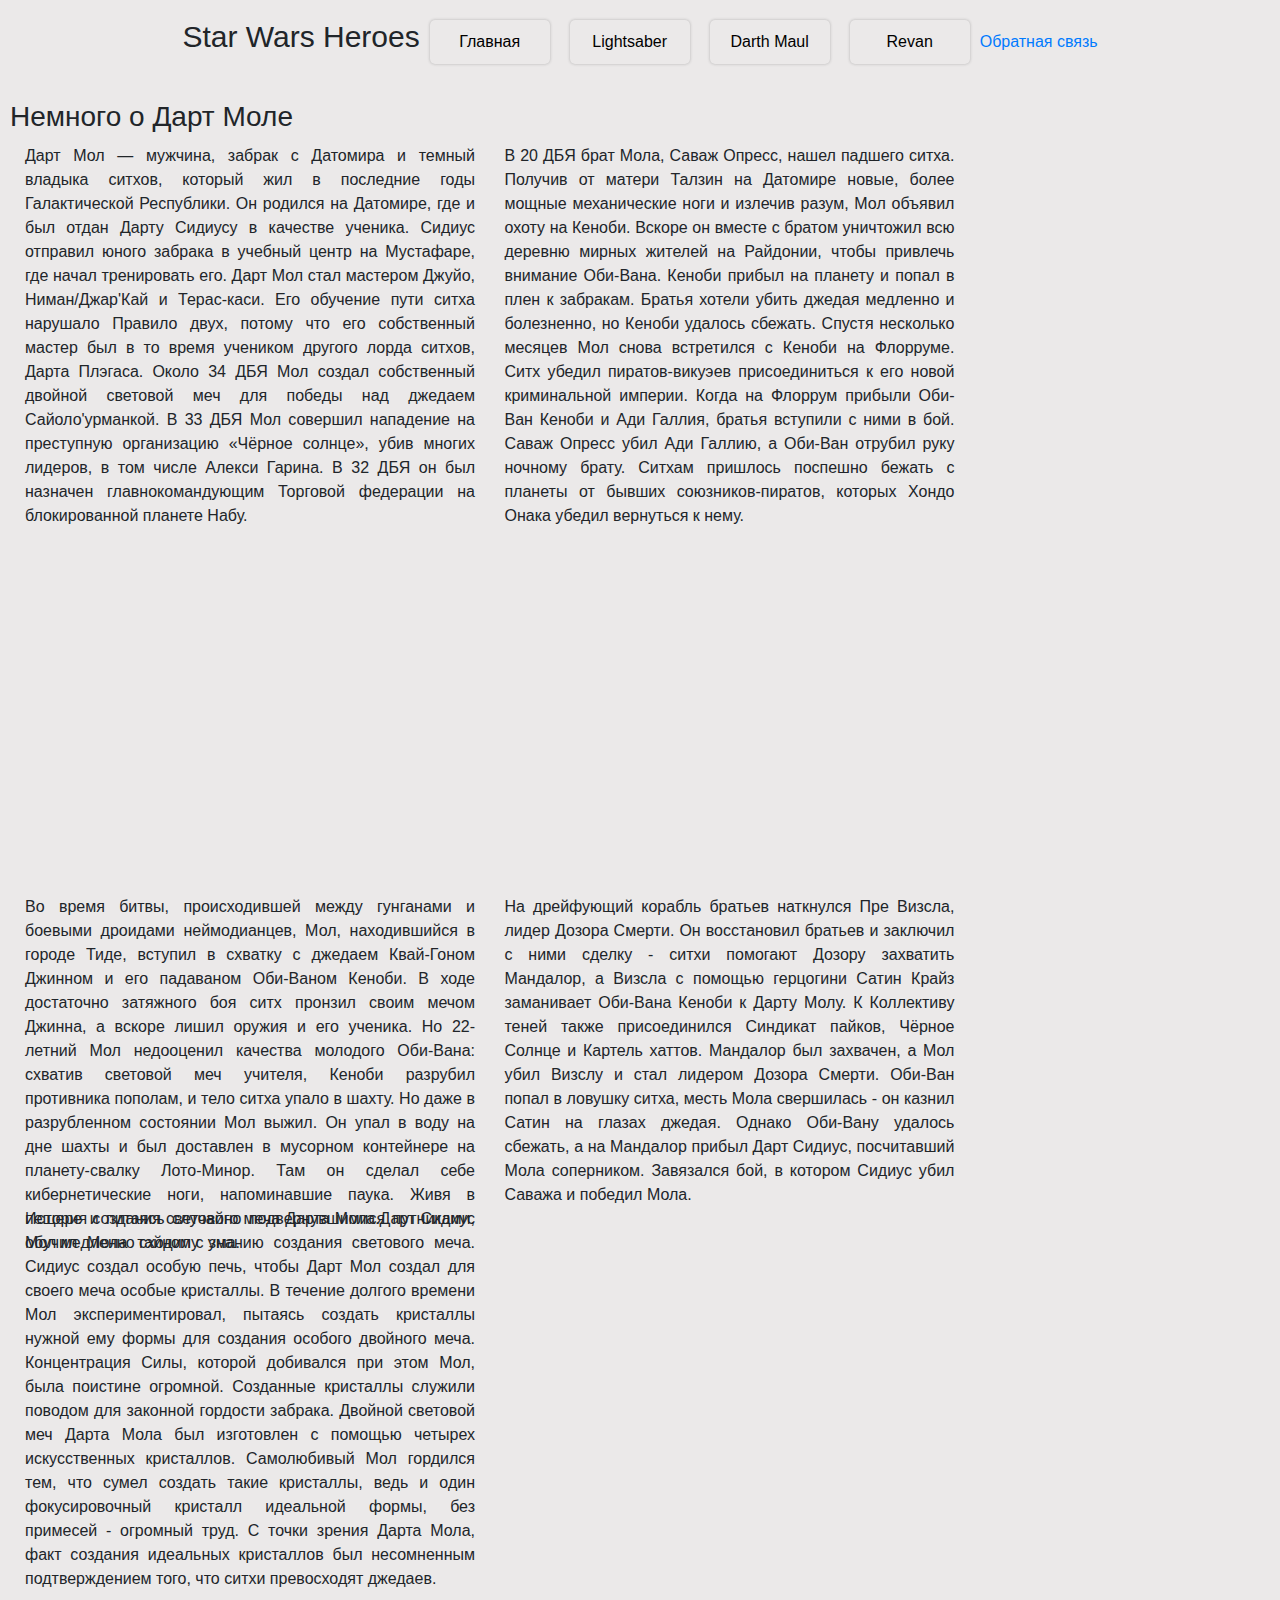
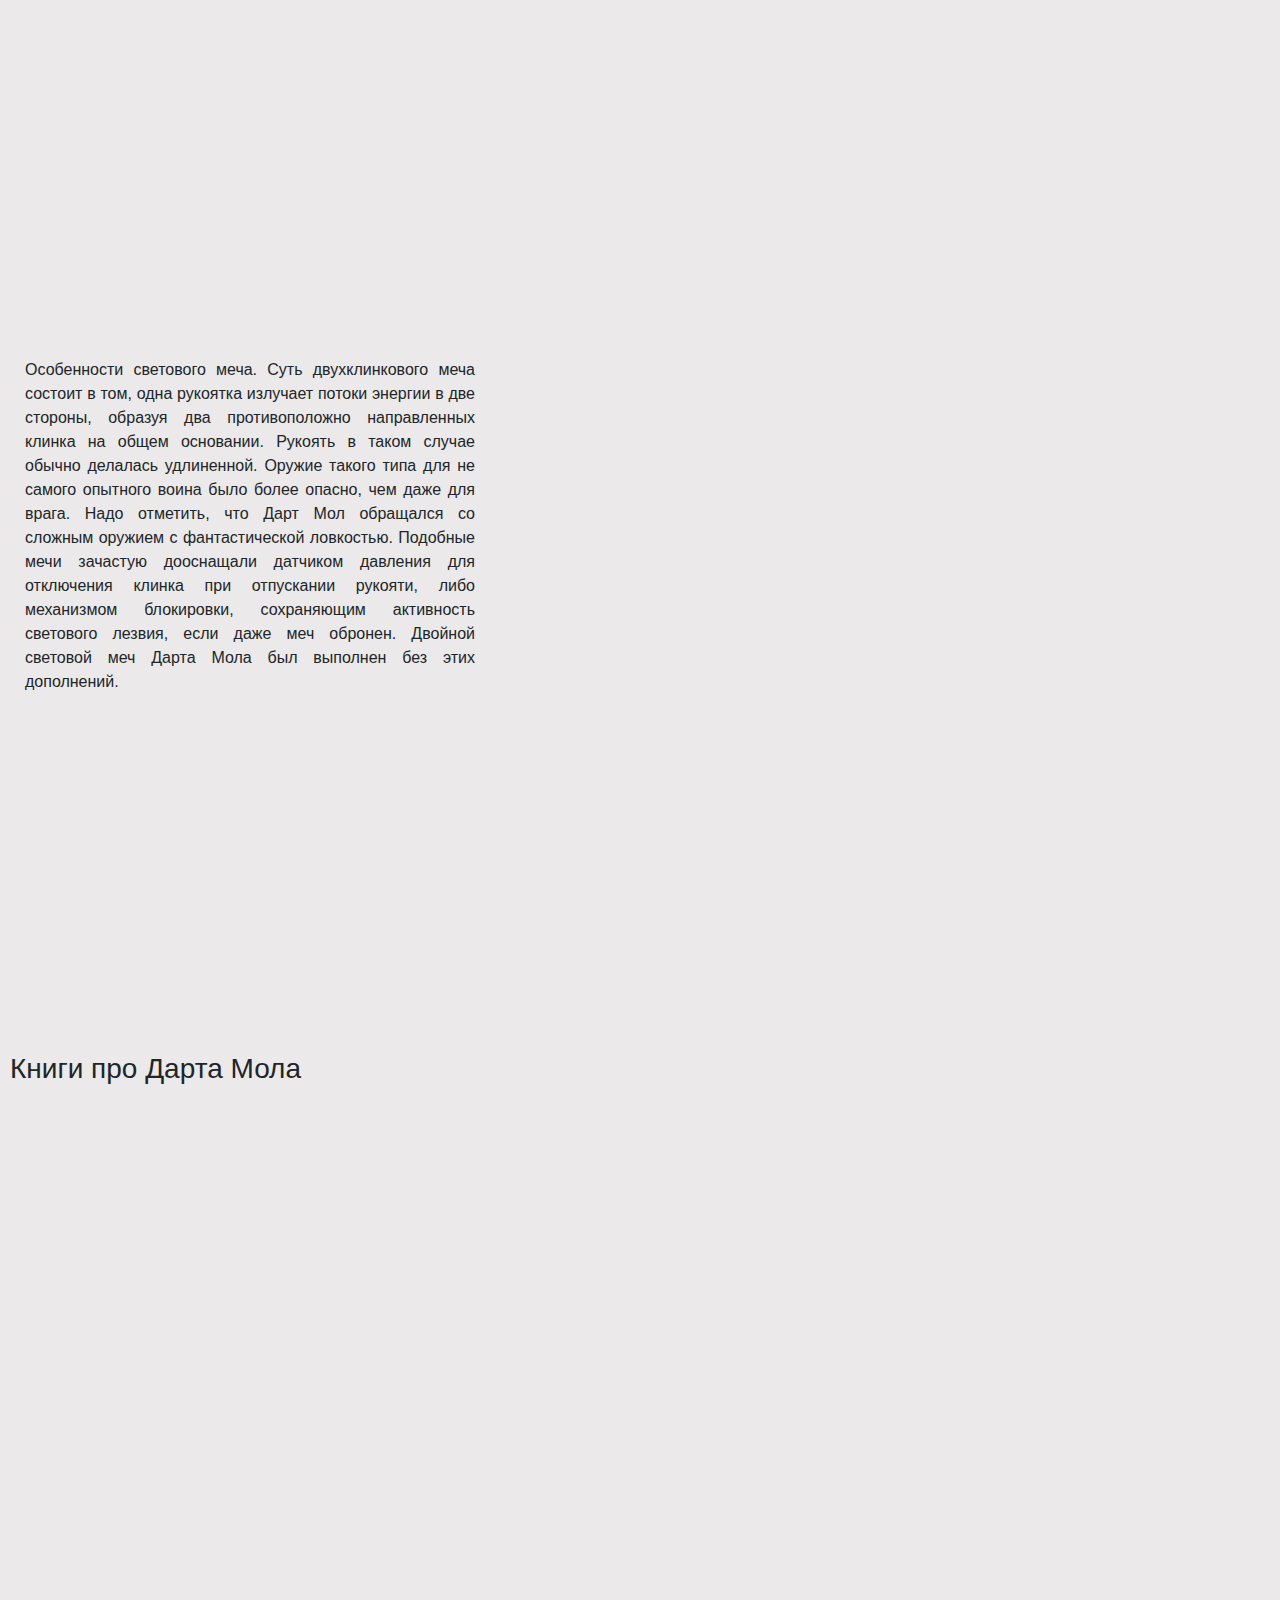
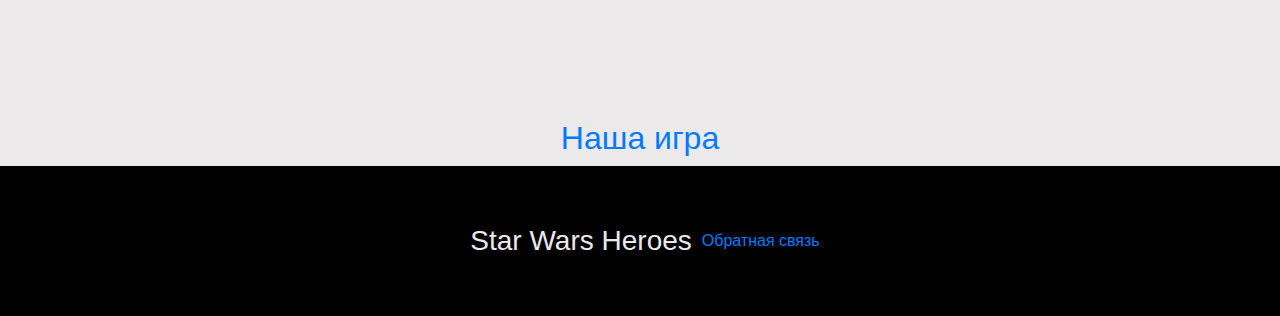
<file: page.html>
<!DOCTYPE html>
<html lang="ru">
<head>
    <meta charset="UTF-8">
    <meta name="viewport" content="width=device-width, initial-scale=1.0">
    <link
      rel="stylesheet"
      href="https://stackpath.bootstrapcdn.com/bootstrap/4.3.1/css/bootstrap.min.css"
      integrity="sha384-ggOyR0iXCbMQv3Xipma34MD+dH/1fQ784/j6cY/iJTQUOhcWr7x9JvoRxT2MZw1T"
      crossorigin="anonymous"
    />
    <link
      rel="stylesheet"
      href="https://use.fontawesome.com/releases/v5.8.2/css/all.css"
      integrity="sha384-oS3vJWv+0UjzBfQzYUhtDYW+Pj2yciDJxpsK1OYPAYjqT085Qq/1cq5FLXAZQ7Ay"
      crossorigin="anonymous"
    />
    <link rel="shortcut icon" href="./favicon.ico" />
    <link rel="stylesheet" href="./css/style.css" />
    <title>Darth Maul</title>
</head>
<body>
    <header class="main-header">
        <h1>Star Wars Heroes</h1>
        <nav id="main_menu" class="main-menu">
          <ul class="menu_container">
            <li class="menu-item">
              <a class="menu-link" href="./index.html"
                ><i class="fas fa-home"></i> Главная</a
              >
            </li>
            <li class="menu-item">
              <a class="menu-link" href="./about.html"
                ><i class="fas fa-tag"></i> Lightsaber</a
              >
            </li>
            <li class="menu-item">
              <a class="menu-link" href="./page.html"><i class="fas fa-tag"></i> Darth Maul</a>
            </li>
            <li class="menu-item">
              <a class="menu-link" href="./page3.html"><i class="fas fa-tag"></i> Revan</a>
            </li>
          </ul>
          <button id="menu_btn" class="btn btn-close btn-default">
            <i class="fas fa-bars"></i>
          </button>
        </nav>
        <div class="contacts">
                <a href="mailto:tish61ka@gmail.com?subject=Вашипредложения">Обратная связь</a>
              </div>
      </header>
      <main>
        <section class="s1" id="1"></section>
        <h3>Немного о Дарт Моле</h3>   
       <div class="box b1">     
               <p>
                   Дарт Мол — мужчина, забрак с Датомира и темный владыка ситхов, который жил в последние годы Галактической Республики. Он родился на Датомире, где и был отдан Дарту Сидиусу в качестве ученика. Сидиус отправил юного забрака в учебный центр на Мустафаре, где начал тренировать его.
                   Дарт Мол стал мастером Джуйо, Ниман/Джар'Кай и Терас-каси. Его обучение пути ситха нарушало Правило двух, потому что его собственный мастер был в то время учеником другого лорда ситхов, Дарта Плэгаса.
                   Около 34 ДБЯ Мол создал собственный двойной световой меч для победы над джедаем Сайоло'урманкой.
                   В 33 ДБЯ Мол совершил нападение на преступную организацию «Чёрное солнце», убив многих лидеров, в том числе Алекси Гарина. В 32 ДБЯ он был назначен главнокомандующим Торговой федерации на блокированной планете Набу.
               </p>
                   <div class="picture pic1"></div>
               <p>
                   Во время битвы, происходившей между гунганами и боевыми дроидами неймодианцев, Мол, находившийся в городе Тиде, вступил в схватку с джедаем Квай-Гоном Джинном и его падаваном Оби-Ваном Кеноби. В ходе достаточно затяжного боя ситх пронзил своим мечом Джинна, а вскоре лишил оружия и его ученика. Но 22-летний Мол недооценил качества молодого Оби-Вана: схватив световой меч учителя, Кеноби разрубил противника пополам, и тело ситха упало в шахту.
                   Но даже в разрубленном состоянии Мол выжил. Он упал в воду на дне шахты и был доставлен в мусорном контейнере на планету-свалку Лото-Минор. Там он сделал себе кибернетические ноги, напоминавшие паука. Живя в пещере и питаясь случайно подвернувшимися путниками, Мол медленно сходил с ума.
               </p>
           </div>
           <div class="box b2">
               <p>
                   В 20 ДБЯ брат Мола, Саваж Опресс, нашел падшего ситха. Получив от матери Талзин на Датомире новые, более мощные механические ноги и излечив разум, Мол объявил охоту на Кеноби.
                   Вскоре он вместе с братом уничтожил всю деревню мирных жителей на Райдонии, чтобы привлечь внимание Оби-Вана. Кеноби прибыл на планету и попал в плен к забракам. Братья хотели убить джедая медленно и болезненно, но Кеноби удалось сбежать.
                   Спустя несколько месяцев Мол снова встретился с Кеноби на Флорруме. Ситх убедил пиратов-викуэев присоединиться к его новой криминальной империи. Когда на Флоррум прибыли Оби-Ван Кеноби и Ади Галлия, братья вступили с ними в бой. Саваж Опресс убил Ади Галлию, а Оби-Ван отрубил руку ночному брату. Ситхам пришлось поспешно бежать с планеты от бывших союзников-пиратов, которых Хондо Онака убедил вернуться к нему.
               </p>    
                   <div class="picture pic2"></div>
               <p>
                   На дрейфующий корабль братьев наткнулся Пре Визсла, лидер Дозора Смерти. Он восстановил братьев и заключил с ними сделку - ситхи помогают Дозору захватить Мандалор, а Визсла с помощью герцогини Сатин Крайз заманивает Оби-Вана Кеноби к Дарту Молу. К Коллективу теней также присоединился Синдикат пайков, Чёрное Солнце и Картель хаттов. Мандалор был захвачен, а Мол убил Визслу и стал лидером Дозора Смерти. Оби-Ван попал в ловушку ситха, месть Мола свершилась - он казнил Сатин на глазах джедая. Однако Оби-Вану удалось сбежать, а на Мандалор прибыл Дарт Сидиус, посчитавший Мола соперником. Завязался бой, в котором Сидиус убил Саважа и победил Мола.
               </p>
           </div>
           <div class="box b3">
               <p>
                   История создания светового меча Дарта Мола.Дарт Сидиус обучил Мола тайному знанию создания светового меча.
                   Сидиус создал особую печь, чтобы Дарт Мол создал для своего меча особые кристаллы. В течение долгого времени Мол экспериментировал, пытаясь создать кристаллы нужной ему формы для создания особого двойного меча. Концентрация Силы, которой добивался при этом Мол, была поистине огромной.
                   Созданные кристаллы служили поводом для законной гордости забрака. Двойной световой меч Дарта Мола был изготовлен с помощью четырех искусственных кристаллов. Самолюбивый Мол гордился тем, что сумел создать такие кристаллы, ведь и один фокусировочный кристалл идеальной формы, без примесей - огромный труд. С точки зрения Дарта Мола, факт создания идеальных кристаллов был несомненным подтверждением того, что ситхи превосходят джедаев.
               </p>
                   <div class="picture pic3"></div>
               <p>
                   Особенности светового меча. Суть двухклинкового меча состоит в том, одна рукоятка излучает потоки энергии в две стороны, образуя два противоположно направленных клинка на общем основании. Рукоять в таком случае обычно делалась удлиненной. Оружие такого типа для не самого опытного воина было более опасно, чем даже для врага. Надо отметить, что Дарт Мол обращался со сложным оружием с фантастической ловкостью.
                   Подобные мечи зачастую дооснащали датчиком давления для отключения клинка при отпускании рукояти, либо механизмом блокировки, сохраняющим активность светового лезвия, если даже меч обронен. Двойной световой меч Дарта Мола был выполнен без этих дополнений.
               </p>
           </div>
       <section class="s2" id="2">
           <div class="teg images im1"></div>
           <div class="teg images im2"></div>
           <div class="teg images im3"></div>
           <div class="teg images_1 im4"></div>
           <div class="teg images_1 im5"></div>
           <div class="teg images_1 im6"></div>            
       </section>
       <section class="s3" id="3">
           <h3>Книги про Дарта Мола</h3>
           <a href="https://www.livelib.ru/book/1002855052-dart-mol-temnyj-mstitel-majkl-rivz"><div class="kniga kn1"></div></a>
           <a href="https://www.livelib.ru/book/1001455852-zvezdnye-vojny-dart-mol-smertnyj-prigovor-tom-tejlor"><div class="kniga kn2"></div></a>
           <a href="https://www.livelib.ru/book/1001448283-zvezdnye-vojny-epizod-i-skrytaya-ugroza-terri-bruks"><div class="kniga kn3"></div></a>
           <a href="https://www.livelib.ru/work/1000568766-dart-mol-obuzdanie-dzhejms-luseno"><div class="kniga kn4"></div></a>
           <a href="https://www.livelib.ru/work/1000540795-dart-mol-konets-igry-dzhejms-luseno"><div class="kniga kn5"></div></a>
           <a href="https://www.livelib.ru/book/1001820019-zvjozdnye-vojny-dart-mol-dzhen-duursima"><div class="kniga kn6"></div></a>
       </section>
      <section id="menu">
        <a href="./page2.html"><h2>Нашa игра</h2></a>
      </section>
    </main>
    <footer class="main-footer">
      <h3>Star Wars Heroes</h3>
      <div class="contacts">
            <a href="mailto:tish61ka@gmail.com?subject=Вашипредложения">Обратная связь</a>
          </div>
    </footer>
    <script src="./js/menu.js"></script>
</body>
</html>
</file>
<file: css/style.css>
html,
body {
  margin: 0;
  background: #ebe9e9;
}

.btn-close {
  position: absolute;
  top: 0;
  right: -20px;
  width: 30px;
  text-align: center;
}

.main-header {
  display: flex;
  justify-content: center;
  align-items: baseline;
  padding: 10px;
  box-sizing: border-box;
  height: 90px;
}

.main-header h1 {
  font-size: 30px;
}

.main-menu {
  display: block;
  width: 150px;
  height: 100vh;
  position: fixed;
  left: 0;
  top: 0;
  z-index: 10;
  background: #ebe9e9;
  padding: 0;
  transform: translateX(-150px);
  transition: 0.3s;
}

.main-menu.is-open {
  transform: translateX(0);
}

.menu-item {
  display: block;
  margin: 10px;
  list-style-type: none;
}

.menu_container {
  padding: 0;
}

.menu-link {
  padding: 10px;
  display: block;
  text-decoration: none;
  color: black;
  box-shadow: 0 0 3px 0 rgba(50, 50, 50, 0.3);
  transition: 0.3s;
  border-radius: 5px;
  width: 120px;
  text-align: center;
}

.menu-link:hover {
  box-shadow: 0 0 3px 0 rgba(50, 50, 50, 0.8);
}

.big-pic {
  height: calc(100vh - 80px);
  width: 100%;
  background: url(https://yandex.ru/images/search?text=star%20wars%20heroes%20of%20galaxy&from=tabbar&pos=5&img_url=https%3A%2F%2Fapptrigger.com%2Ffiles%2F2015%2F11%2FStar-Wars_-Galaxy-of-Heroes-Splash-Art.jpg&rpt=simage) 50% / cover;
}

.split {
  display: flex;
  height: 100%;
  align-items: center;
  justify-content: center;
}

.left-text {
  width: 400px;
  background: rgba(0, 0, 0, 0.4);
  padding: 20px;
  border-radius: 5px;
  color: white;
}

.right-text {
  width: 400px;
}

.brief-item {
  width: 100%;
  padding: 10px;
  position: relative;
  box-sizing: border-box;
  background: gray;
  margin: 20px 0;
  transition: 0.3s;
}

.brief-item > img {
  position: absolute;
  left: 0;
  top: 0;
  object-fit: cover;
  width: 100%;
  height: 100%;
}

.brief-item > p {
  position: relative;
  left: 0;
  margin-top: 120px;
  color: white;
  font-family: fantasy;
  text-align: center;
}
.main-footer {
  height: 150px;
  background: #000;
  display: flex;
  justify-content: center;
  align-items: center;
  color: #ebe9e9;
}

h2 {
  text-align: center;
}
.footer-menu {
  display: none;
}


@media (min-width: 1024px) {
  .btn-close {
    display: none;
  }
  .main-menu {
    position: relative;
    width: auto;
    height: auto;
    transform: translateX(0);
  }
  .menu_container {
    display: flex;
  }

  .brief {
    display: flex;
    align-items: center;
    justify-content: center;
  }

  .brief-item {
    width: 300px;
    padding: 10px;
    position: relative;
    box-sizing: border-box;
    background: gray;
    margin: 20px;
    transition: 0.3s;
  }

  .brief-item:hover {
    transform: scale(1.1);
  }

  .footer-menu {
    display: block;
  }
  h3{
    margin: 10px 10px;
  }
  p{
    text-align: justify;
  }
.box{
  display: inline-block;  
}
.b1{
  height: 300px;
  width: 450px;
  text-align: justify;
  margin: 0 25px;
  vertical-align: top;
}
.b2{
  height: 300px;
  width: 450px;
}
.b3{
  height: 300px;
  width: 450px;
  vertical-align: top;
  margin: 0 25px;
}
.picture{
  height: 351px;
  width: 450px;
}
.pic1{
  background: url(https://s8.hostingkartinok.com/uploads/images/2019/05/0ed5bfa243e1c85733bcc76d8199ece2.jpg);
}
.pic2{
  background: url(https://s8.hostingkartinok.com/uploads/images/2019/05/685bd668f259156f94f75810cad927aa.jpg);
}
.pic3{
  background: url(https://s8.hostingkartinok.com/uploads/images/2019/05/ac28fe2d903c0fdbf108f2418ad8cc8e.jpg);
}
.images{
  width: 495px;
  height: 300px;
  display:inline-block;
  margin: 6px 2px;
  transition: 0.5s;
}
.images_1{
  width: 495px;
  height: 300px;
  display:inline-block;
  margin: 0px 2px;
  transition: 0.5s;
}
.im1{
  background: url(https://s8.hostingkartinok.com/uploads/images/2019/05/37f3d2bfbec6c129d6966e5e2652dff9.jpg);
}
.im2{
  background: url(https://s8.hostingkartinok.com/uploads/images/2019/05/2630a3dd66f4ea99990f685419d9c933.jpg);
}
.im3{
  background: url(https://s8.hostingkartinok.com/uploads/images/2019/05/6c0b6b250677630700fc82a33228622c.jpg);
}
.im4{
  background: url(https://s8.hostingkartinok.com/uploads/images/2019/05/3da350b53211275e46e2050f65349f5d.png);  
}
.im5{
  background: url(https://s8.hostingkartinok.com/uploads/images/2019/05/8795be8ad2f7b12caff957a40859c68e.jpeg); 
}
.im6{
  background: url(https://s8.hostingkartinok.com/uploads/images/2019/05/705078a35665b4a5d615ccd980e4725e.jpg);
}
.im1:hover{
  transform: scale(1.1);
  transform: scale(1.1);
  transform: scale(1.1);
}
.im2:hover{
  transform: scale(1.1);
  transform: scale(1.1);
  transform: scale(1.1);
}
.im3:hover{
  transform: scale(1.1);
  transform: scale(1.1);
  transform: scale(1.1);
}
.im4:hover{
  transform: scale(1.1);
  transform: scale(1.1);
  transform: scale(1.1);
}
.im5:hover{
  transform: scale(1.1);
  transform: scale(1.1);
  transform: scale(1.1);
}
.im6:hover{
  transform: scale(1.1);
  transform: scale(1.1);
  transform: scale(1.1);
}
.s2{
  margin: 100px 0 100px 0;
}
.s3{
  margin: 50px 0;
}
.kniga{
  height: 260px;
  width: 220px;
  display: inline-block;
  margin: 10px;
  transition: 0.5s;
}
.kn1{
  background: url(https://s8.hostingkartinok.com/uploads/images/2019/05/e98f22453fdd86883c750cf68d42fa01.jpg);
}
.kn2{
  background: url(https://s8.hostingkartinok.com/uploads/images/2019/05/be2cf07ab03e35950b14ac3025b5e8d0.jpg);
}
.kn3{
  background: url(https://s8.hostingkartinok.com/uploads/images/2019/05/c8a8e73d851019a637c5ee007d07b01b.jpg);
}
.kn4{
  background: url(https://s8.hostingkartinok.com/uploads/images/2019/05/89780eb474433f9778c60df587e0354e.jpg);
}
.kn5{
  background: url(https://s8.hostingkartinok.com/uploads/images/2019/05/82f2799b82c3077e1c78bb0312cf9d33.jpg);
}
.kn6{
  background: url(https://s8.hostingkartinok.com/uploads/images/2019/05/0fa213fd458113c2eaa7c8a891bf1581.jpg);
}
.kn1:hover{
  transform: scale(1.1);
  transform: scale(1.1);
  transform: scale(1.1);
}
.kn2:hover{
  transform: scale(1.1);
  transform: scale(1.1);
  transform: scale(1.1);
}
.kn3:hover{
  transform: scale(1.1);
  transform: scale(1.1);
  transform: scale(1.1);
}
.kn4:hover{
  transform: scale(1.1);
  transform: scale(1.1);
  transform: scale(1.1);
}
.kn5:hover{
  transform: scale(1.1);
  transform: scale(1.1);
  transform: scale(1.1);
}
.kn6:hover{
  transform: scale(1.1);
  transform: scale(1.1);
  transform: scale(1.1);
}
.ramka{
  height: 400px;
  width: 300px;
  padding: 40px 20px;
}

.kart1{
  background: url(https://s8.hostingkartinok.com/uploads/images/2019/06/797d4a4f6a8492740148e3dbb4dfa485.jpg);
}
.kart2{
  background: url(https://s8.hostingkartinok.com/uploads/images/2019/06/8103f124da13ef9d3c535be9acf95383.jpg);
}
.kart3{
  background: url(https://s8.hostingkartinok.com/uploads/images/2019/06/e09c02942d48e1008500c0b810ebc521.jpg);
}
.kart4{
  background: url(https://s8.hostingkartinok.com/uploads/images/2019/06/6c30c2321c7cf8c13b824a9e555d410b.jpg);
}
.kart5{
  background: url(https://s8.hostingkartinok.com/uploads/images/2019/06/0d34ef59403e20017e4d3008fce4a840.jpg);
}
.kart6{
  background: url(https://s8.hostingkartinok.com/uploads/images/2019/06/f3f1ca7e3306880280afc244888c045c.jpg);
}
.kart1:hover{
  transform: scale(1.1);
}
.kart2:hover{
  transform: scale(1.1);
}
.kart3:hover{
  transform: scale(1.1);
}
.kart4:hover{
  transform: scale(1.1);
}
.kart5:hover{
  transform: scale(1.1);
}
.kart6:hover{
  transform: scale(1.1);
}
.im{
  width: 495px;
  height: 275px;
  display:inline-block;
  margin: 6px 2px;
  transition: 0.5s;
}
.im_1{
  width: 495px;
  height: 275px;
  display:inline-block;
  margin: 0px 2px;
  transition: 0.5s;
}
.imag1{
  background: url(https://s8.hostingkartinok.com/uploads/images/2019/06/4e0c39ca22c337cc3a992e5660674d98.jpg);
}
.imag2{
  background: url(https://s8.hostingkartinok.com/uploads/images/2019/06/de8f3bf4592698cb165d4b09045d300a.jpeg);
}
.imag3{
  background: url(https://s8.hostingkartinok.com/uploads/images/2019/06/6519248db0fea338e7af81b1a50aacd1.jpg);
}
.imag4{
  background: url(https://s8.hostingkartinok.com/uploads/images/2019/06/d9c615def5f675fa89e92953285ce9ab.jpg);
}
.imag5{
  background: url(https://s8.hostingkartinok.com/uploads/images/2019/06/4fed56d239c154361bf5ae48513b15b5.jpg);
}
.imag6{
  background: url(https://s8.hostingkartinok.com/uploads/images/2019/06/31d9fb35e43694fbdb65991b7786cd94.jpeg);
}
.imag1:hover{
  transform: scale(1.1);
}
.imag2:hover{
  transform: scale(1.1);
}
.imag3:hover{
  transform: scale(1.1);
}
.imag4:hover{
  transform: scale(1.1);
}
.imag5:hover{
  transform: scale(1.1);
}
.imag6:hover{
  transform: scale(1.1);
}
}
</file>
